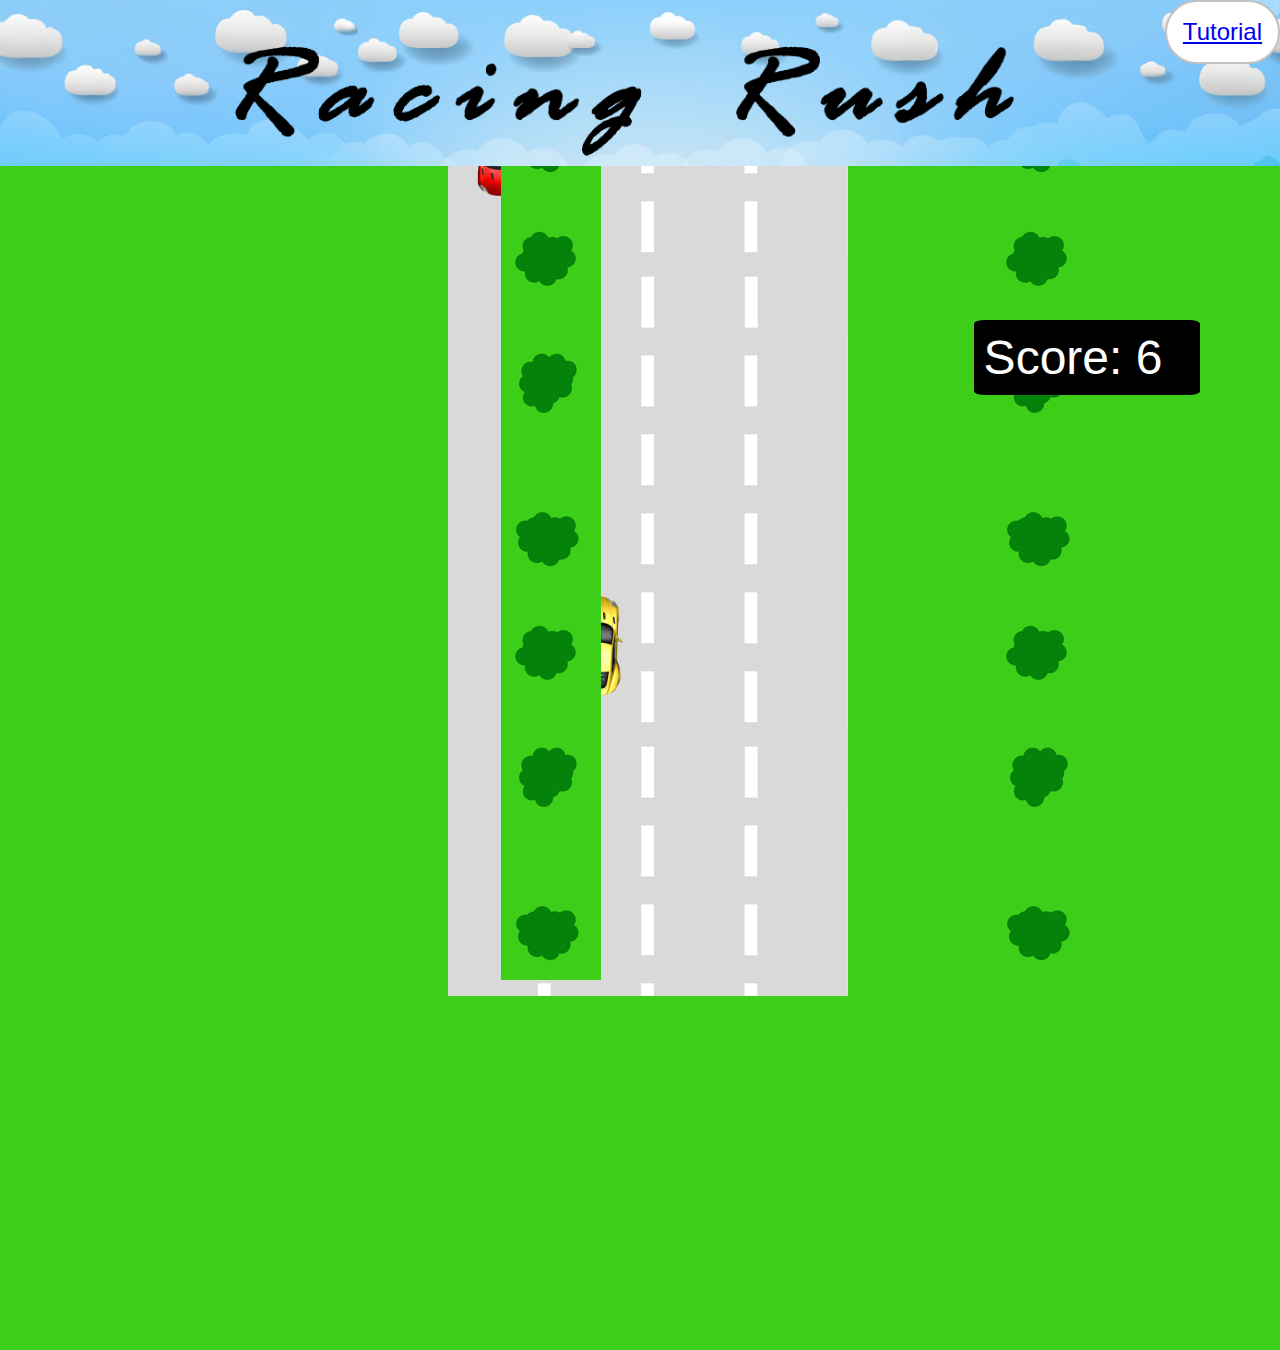
<file: Racing_Rush/index.html>
<!DOCTYPE html>
<html lang="en">
<head>
    <meta charset="UTF-8">
    <meta name="viewport" content="width=device-width, initial-scale=1.0">
    <title>Racing Rush</title>
    <link rel="stylesheet" href="style.css">
</head>
<body>

<header>
<nav>
<img src="./img/clouds.png" alt="">

</nav>
</header>
    <div class="link">
    <a href="../Racing_rush_tutorial/tutorial.html" target="blank">Tutorial</a>
    </div>

    <div class="road" id="road">
        <div class="villian" id="villian"></div>
        
        <div class="hero" id="hero"></div>
    </div>
    <div class="score" id="score"></div>
    <div class="pole"></div>


    <script src="./app.js"></script>
</body>
</html>
</file>
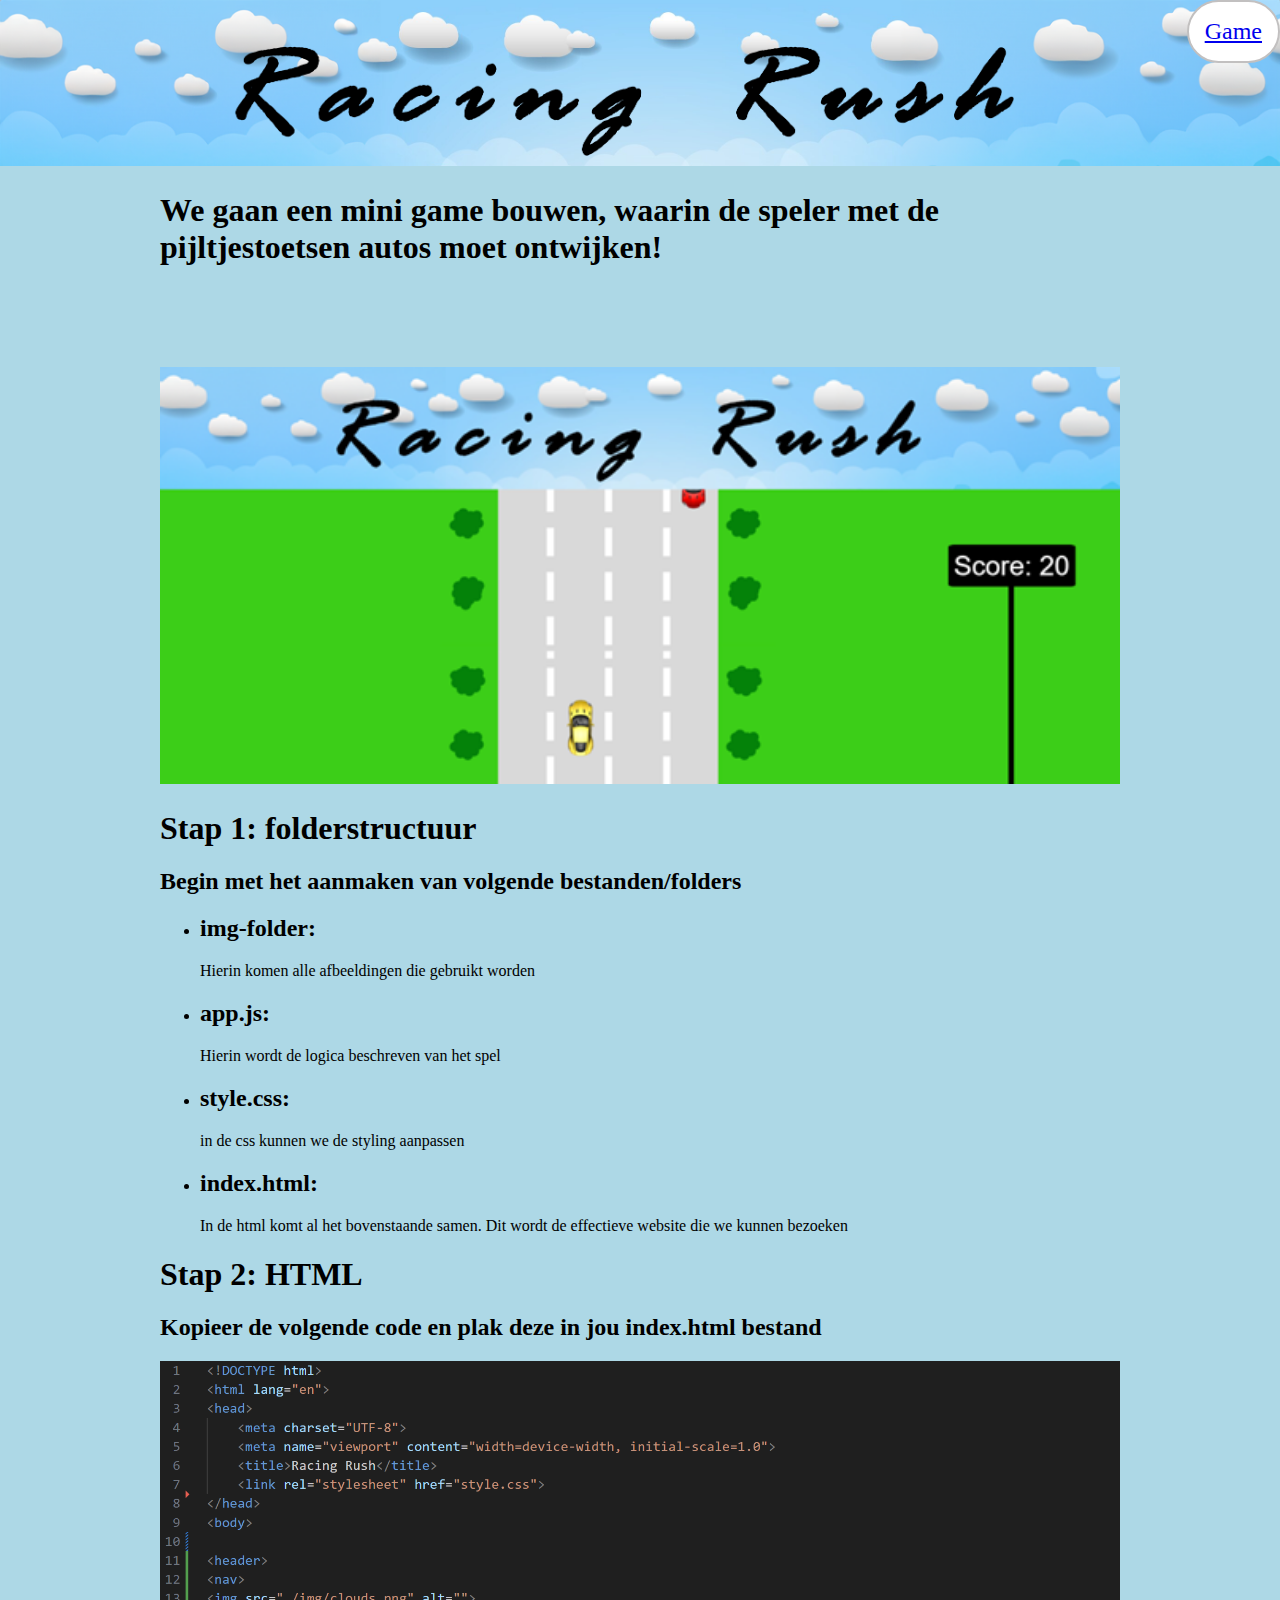
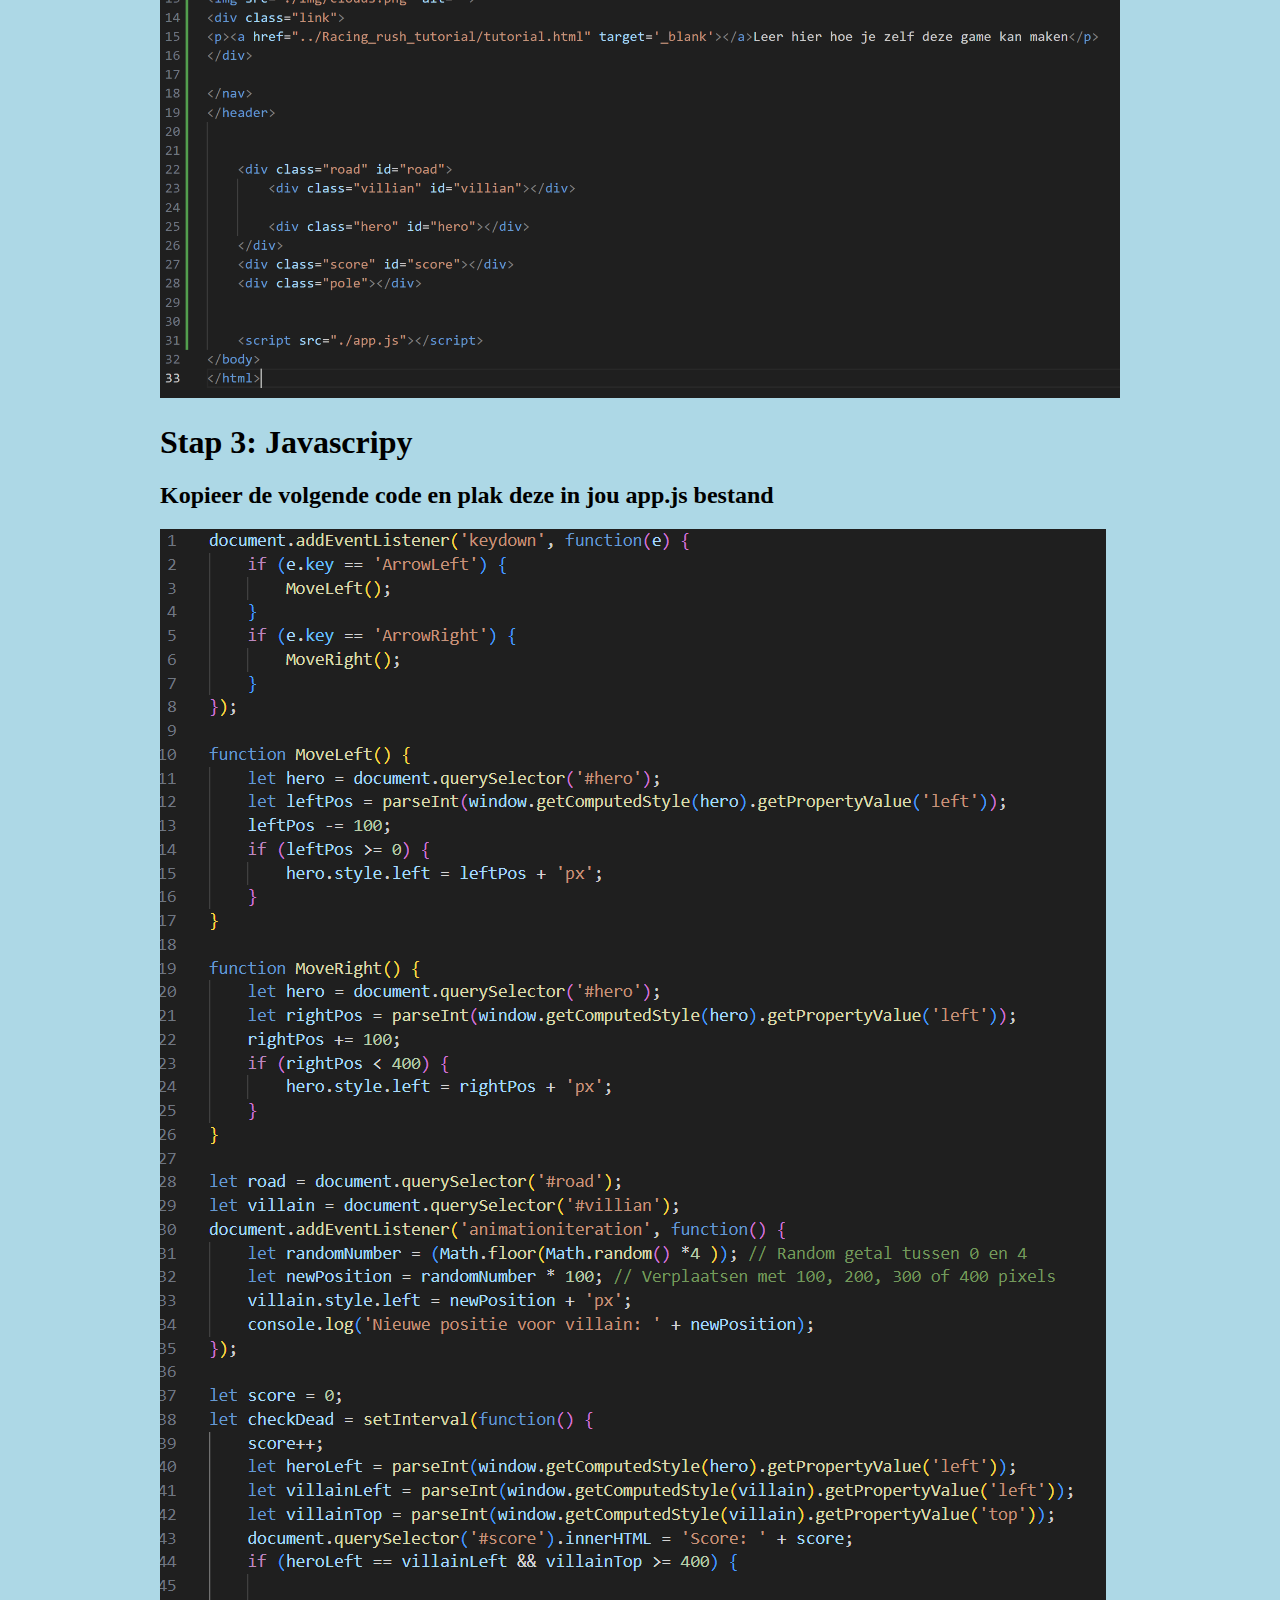
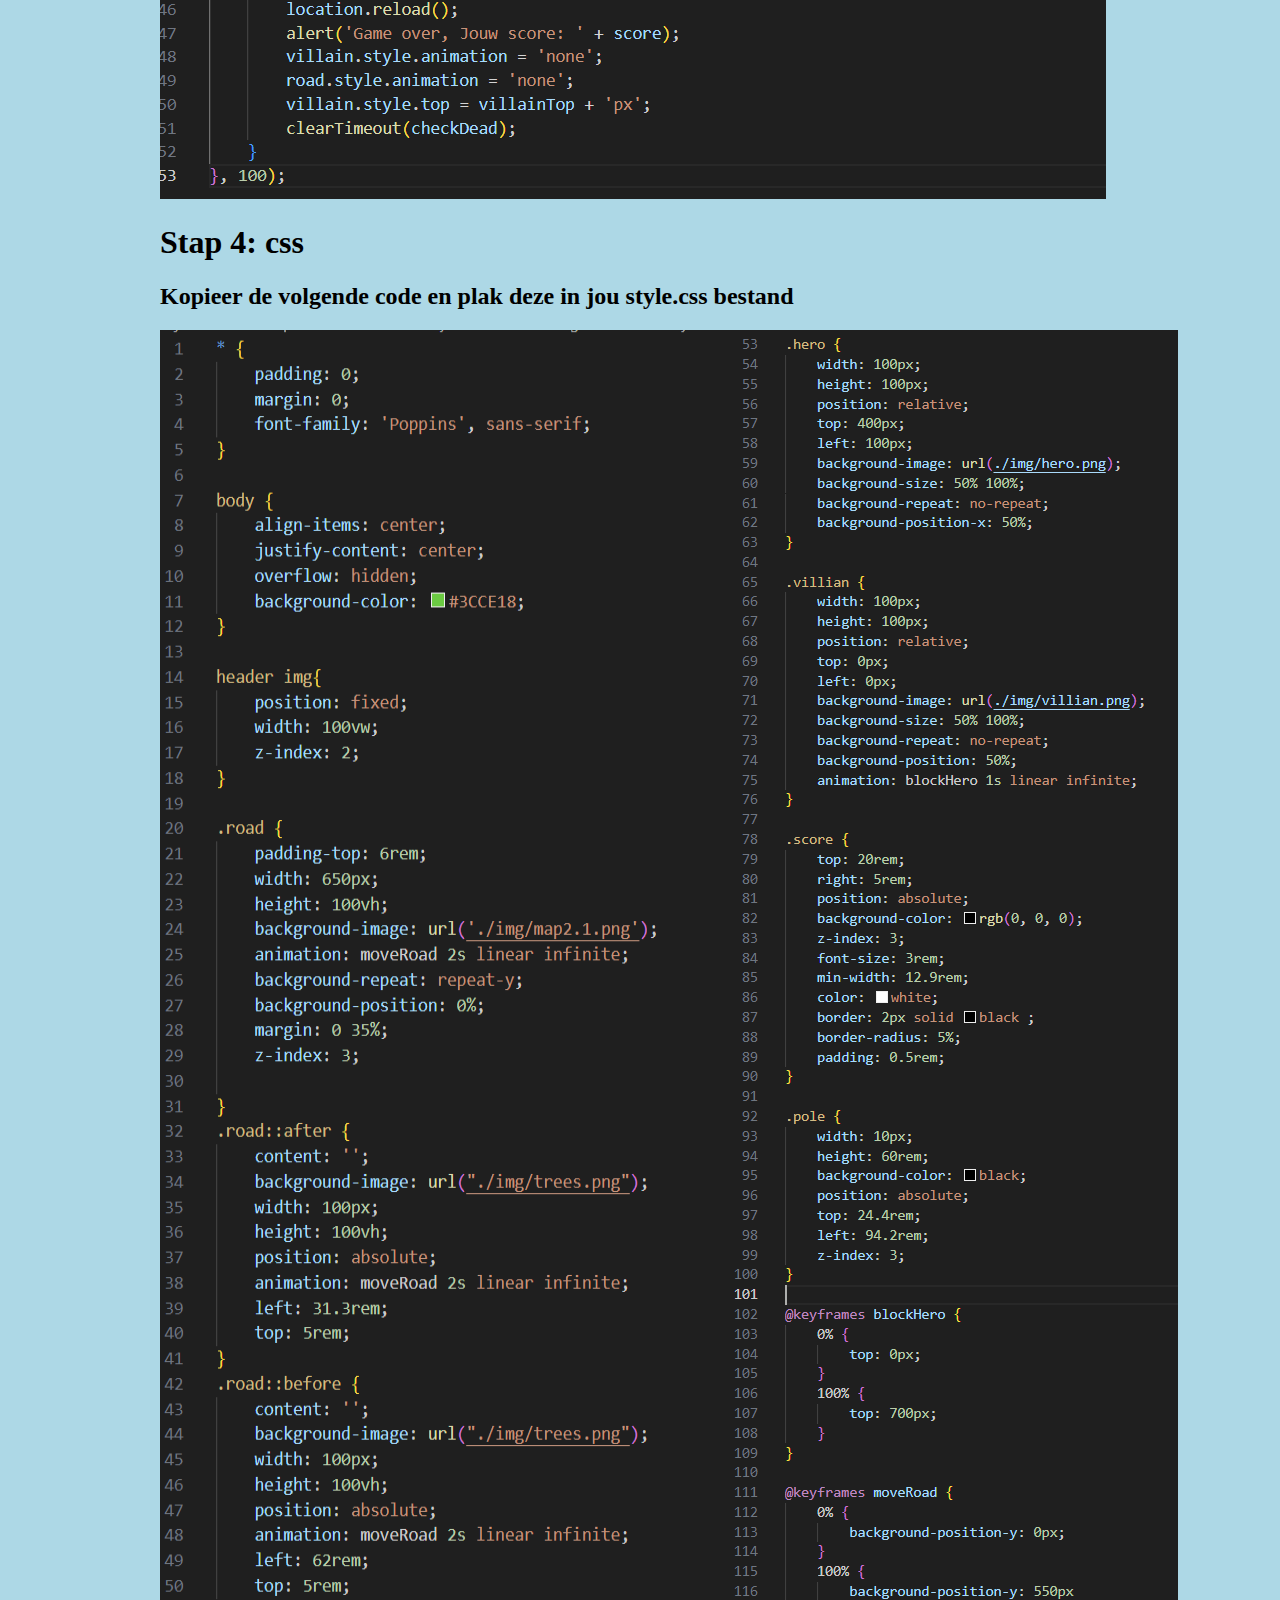
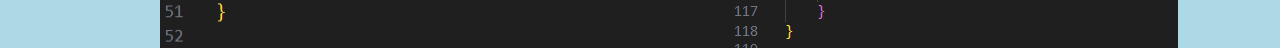
<file: Racing_rush_tutorial/tutorial.html>
<!DOCTYPE html>
<html lang="en">
<head>
    <meta charset="UTF-8">
    <meta name="viewport" content="width=device-width, initial-scale=1.0">
    <title>Racing Rush Tutorial</title>
    <link rel="stylesheet" href="style.css">
</head>
<body>
    <header>
        <div class='banner'>
        <img src="./img/clouds.png" alt=""> 
        </div>
    </header>
    <div class="link">
    <a href="../Racing_rush/index.html" target="blank">Game</a>
    </div>

    <div class="content">
        <h1> We gaan een mini game bouwen, waarin de speler met de pijltjestoetsen autos moet ontwijken!</h1>
        <div class='game_img'>
        <img src="./img/project_racing.png" alt="">
    </div>
    <h1> Stap 1: folderstructuur</h1>
    <h2>Begin met het aanmaken van volgende bestanden/folders</h2>
    <ul>
    <li><h2>img-folder:</h2> Hierin komen alle afbeeldingen die gebruikt worden</li>
    <li><h2>app.js:</h2> Hierin wordt de logica beschreven van het spel</li>
    <li><h2>style.css:</h2> in de css kunnen we de styling aanpassen</li>
    <li><h2>index.html:</h2> In de html komt al het bovenstaande samen. Dit wordt de effectieve website die we kunnen bezoeken </li>
    </ul>

    

    <h1>Stap 2: HTML</h1>
    <h2>Kopieer de volgende code en plak deze in jou index.html bestand</h2>
    <div class='html'><img src="./img/html.png" alt=""></div>

    <h1>Stap 3: Javascripy</h1>
    <h2>Kopieer de volgende code en plak deze in jou app.js bestand</h2>
    <div class='js'><img src="./img/js.png" alt=""></div>

     <h1>Stap 4: css</h1>
    <h2>Kopieer de volgende code en plak deze in jou style.css bestand</h2>
    <div class='css'>
    <img src="./img/css1.png" alt="">
    <img src="./img/css2.png" alt="">
    </div>


</body>
</html>
</file>
<file: Racing_Rush/style.css>
* {
    padding: 0;
    margin: 0;
    font-family: 'Poppins', sans-serif;
}

body {
    align-items: center;
    justify-content: center;
    overflow: hidden;
    background-color: #3CCE18;
}

header img{
    position: fixed;
    width: 100vw;
    z-index: 2;
}

.road {
    padding-top: 6rem;
    width: 650px;
    height: 100vh;
    background-image: url('./img/map2.1.png');
    animation: moveRoad 2s linear infinite;
    background-repeat: repeat-y;
    background-position: 0%;
    margin: 0 35%;
    z-index: 3;
    
}
.road::after {
    content: '';
    background-image: url("./img/trees.png");
    width: 100px;
    height: 100vh;
    position: absolute;
    animation: moveRoad 2s linear infinite;
    left: 31.3rem;
    top: 5rem;
}
.road::before {
    content: '';
    background-image: url("./img/trees.png");
    width: 100px;
    height: 100vh;
    position: absolute;
    animation: moveRoad 2s linear infinite;
    left: 62rem;
    top: 5rem;
}

.hero {
    width: 100px;
    height: 100px;
    position: relative;
    top: 400px;
    left: 100px;
    background-image: url(./img/hero.png);
    background-size: 50% 100%;
    background-repeat: no-repeat;
    background-position-x: 50%;
}

.villian {
    width: 100px;
    height: 100px;
    position: relative;
    top: 0px;
    left: 0px;
    background-image: url(./img/villian.png);
    background-size: 50% 100%;
    background-repeat: no-repeat;
    background-position: 50%;
    animation: blockHero 1s linear infinite;
}

.score {
    top: 20rem;
    right: 5rem;
    position: absolute;
    background-color: rgb(0, 0, 0);
    z-index: 3;
    font-size: 3rem;
    min-width: 12.9rem;
    color: white;
    border: 2px solid black ;
    border-radius: 5%;
    padding: 0.5rem;
}

.pole {
    width: 10px;
    height: 60rem;
    background-color: black;
    position: absolute;
    top: 24.4rem;
    left: 94.2rem;
    z-index: 3;
}

@keyframes blockHero {
    0% {
        top: 0px;
    }
    100% {
        top: 700px;
    }
}

@keyframes moveRoad {
    0% {
        background-position-y: 0px;
    }
    100% {
        background-position-y: 550px
    }
}


.link {
    position: absolute;
    top: 0;
    right: 0;
    padding: 1rem;
    color: rgb(0, 0, 0);
    text-decoration: none;
    font-size: 1.5rem;
    z-index: 3;
    background-color: rgb(255, 255, 255);
    border-radius: 2rem;
    border: 2px solid rgb(194, 192, 192);
   
   
}
</file>
<file: Racing_rush_tutorial/style.css>
body{
    background-color: lightblue;
    width: 100vw;
    margin: 0 auto;
}

.banner img {
    width: 100vw;
}

.game_img img{
    margin-top: 5rem;
    width: 60rem; 
}

.content {
    max-width: 60rem;
    background-repeat: no-repeat;
    margin: 0 auto;
}
.css{
    display: flex;
}

.html img{
    width: 60rem;
}

.link {
    position: absolute;
    top: 0;
    right: 0;
    padding: 1rem;
    color: rgb(0, 0, 0);
    text-decoration: none;
    font-size: 1.5rem;
    z-index: 3;
    background-color: rgb(255, 255, 255);
    border-radius: 2rem;
    border: 2px solid rgb(194, 192, 192);
   
   
}
</file>
